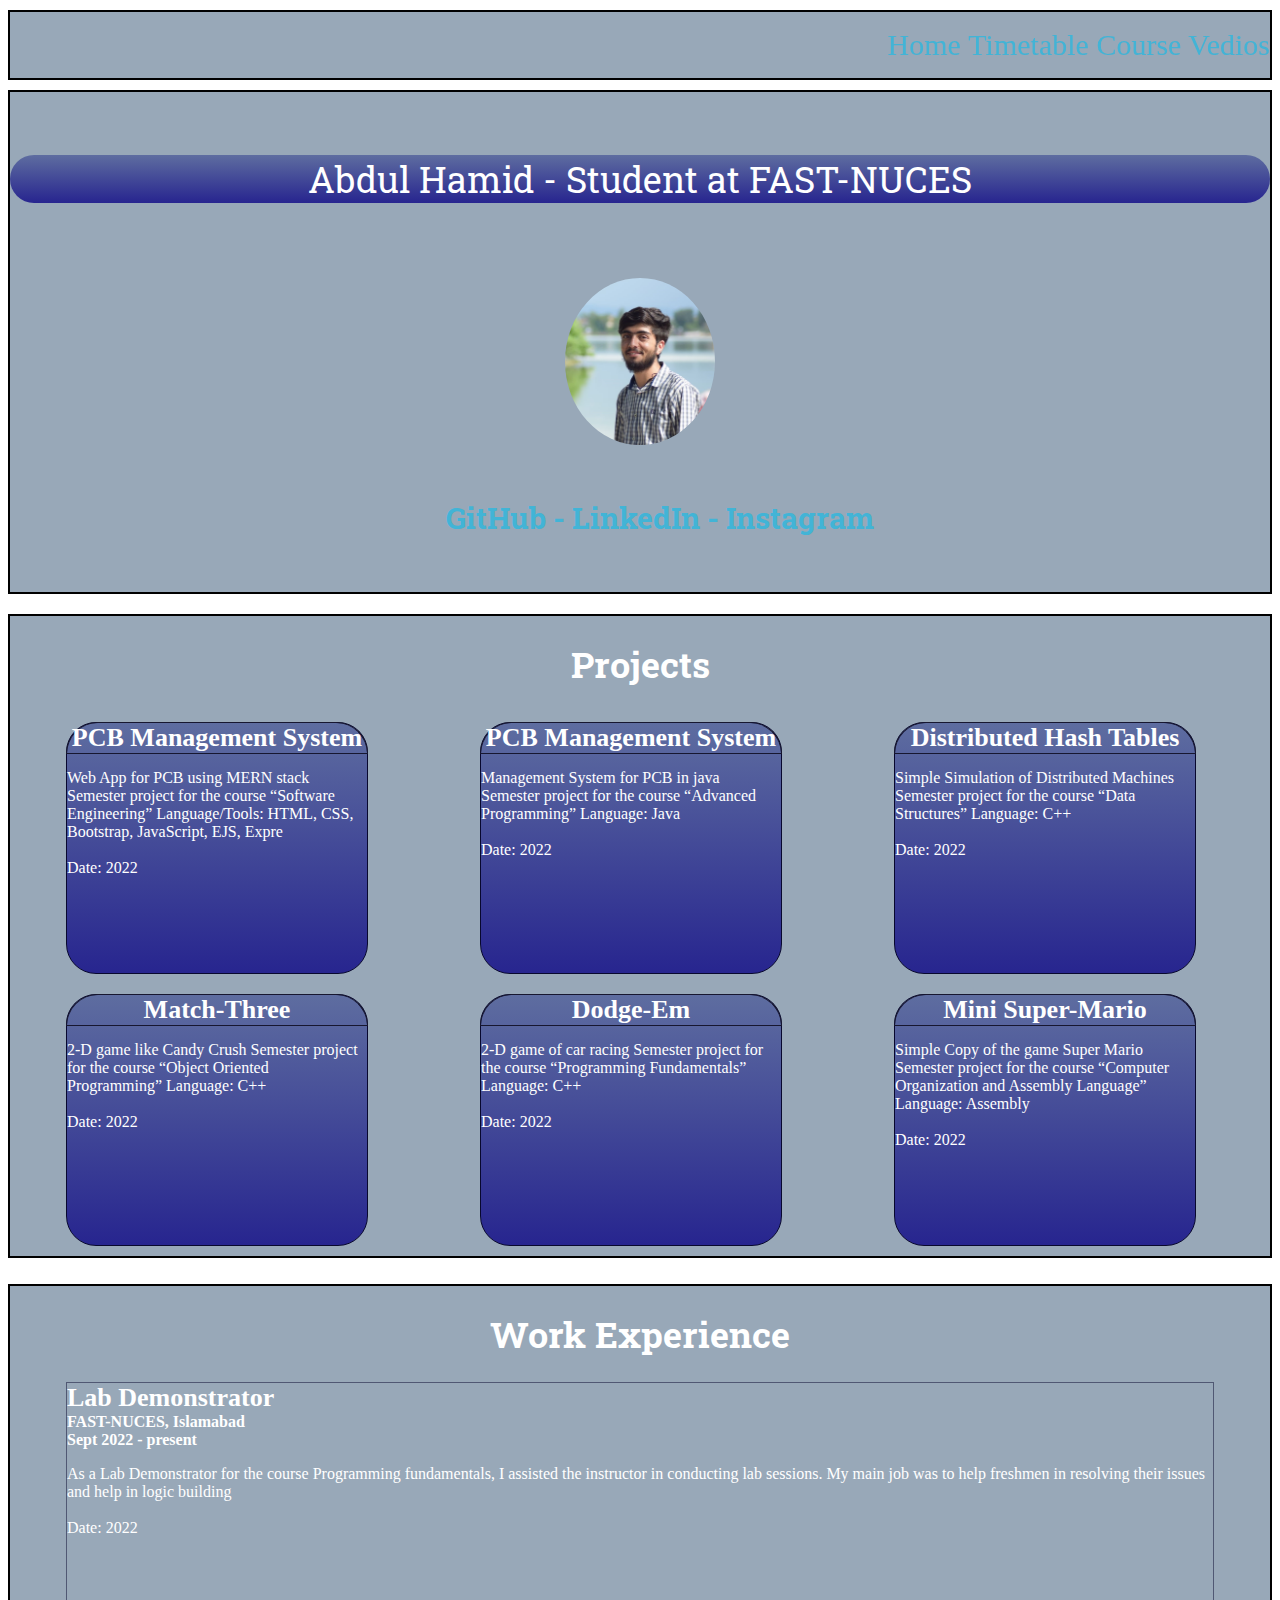
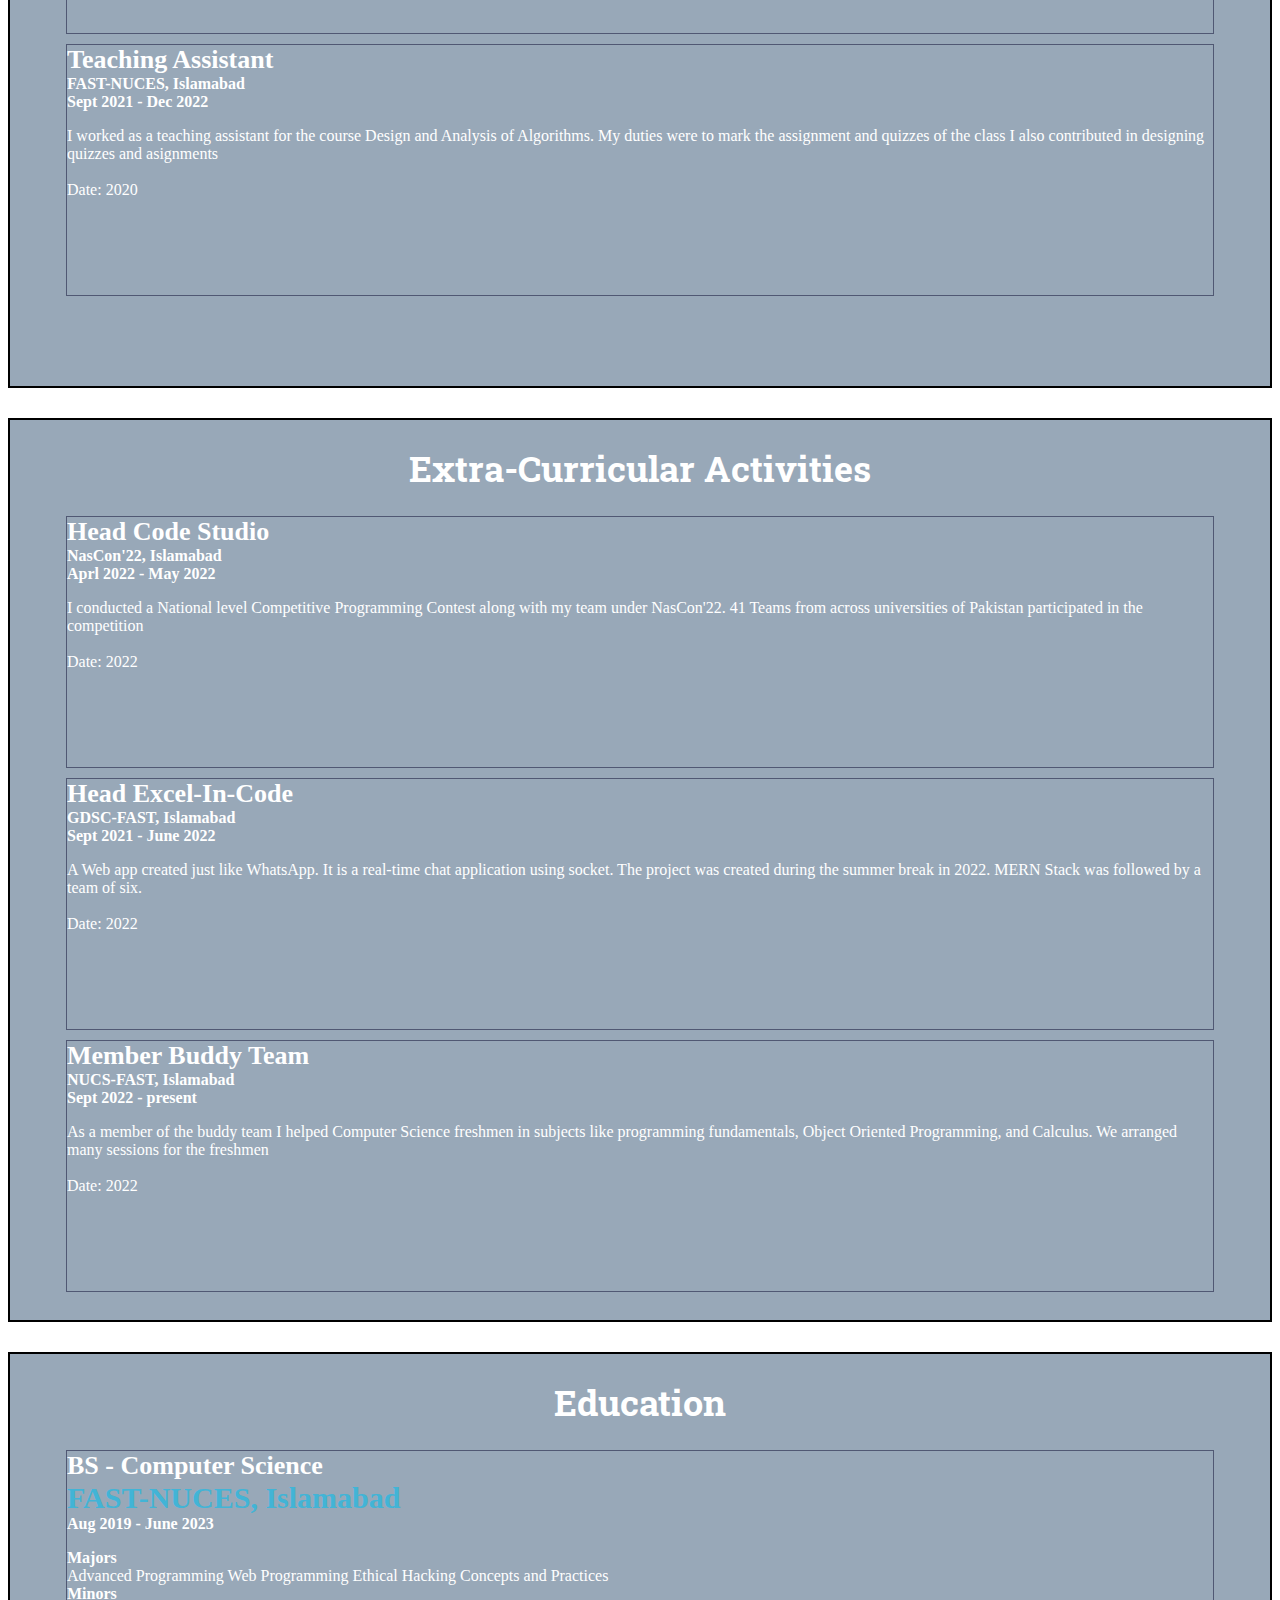
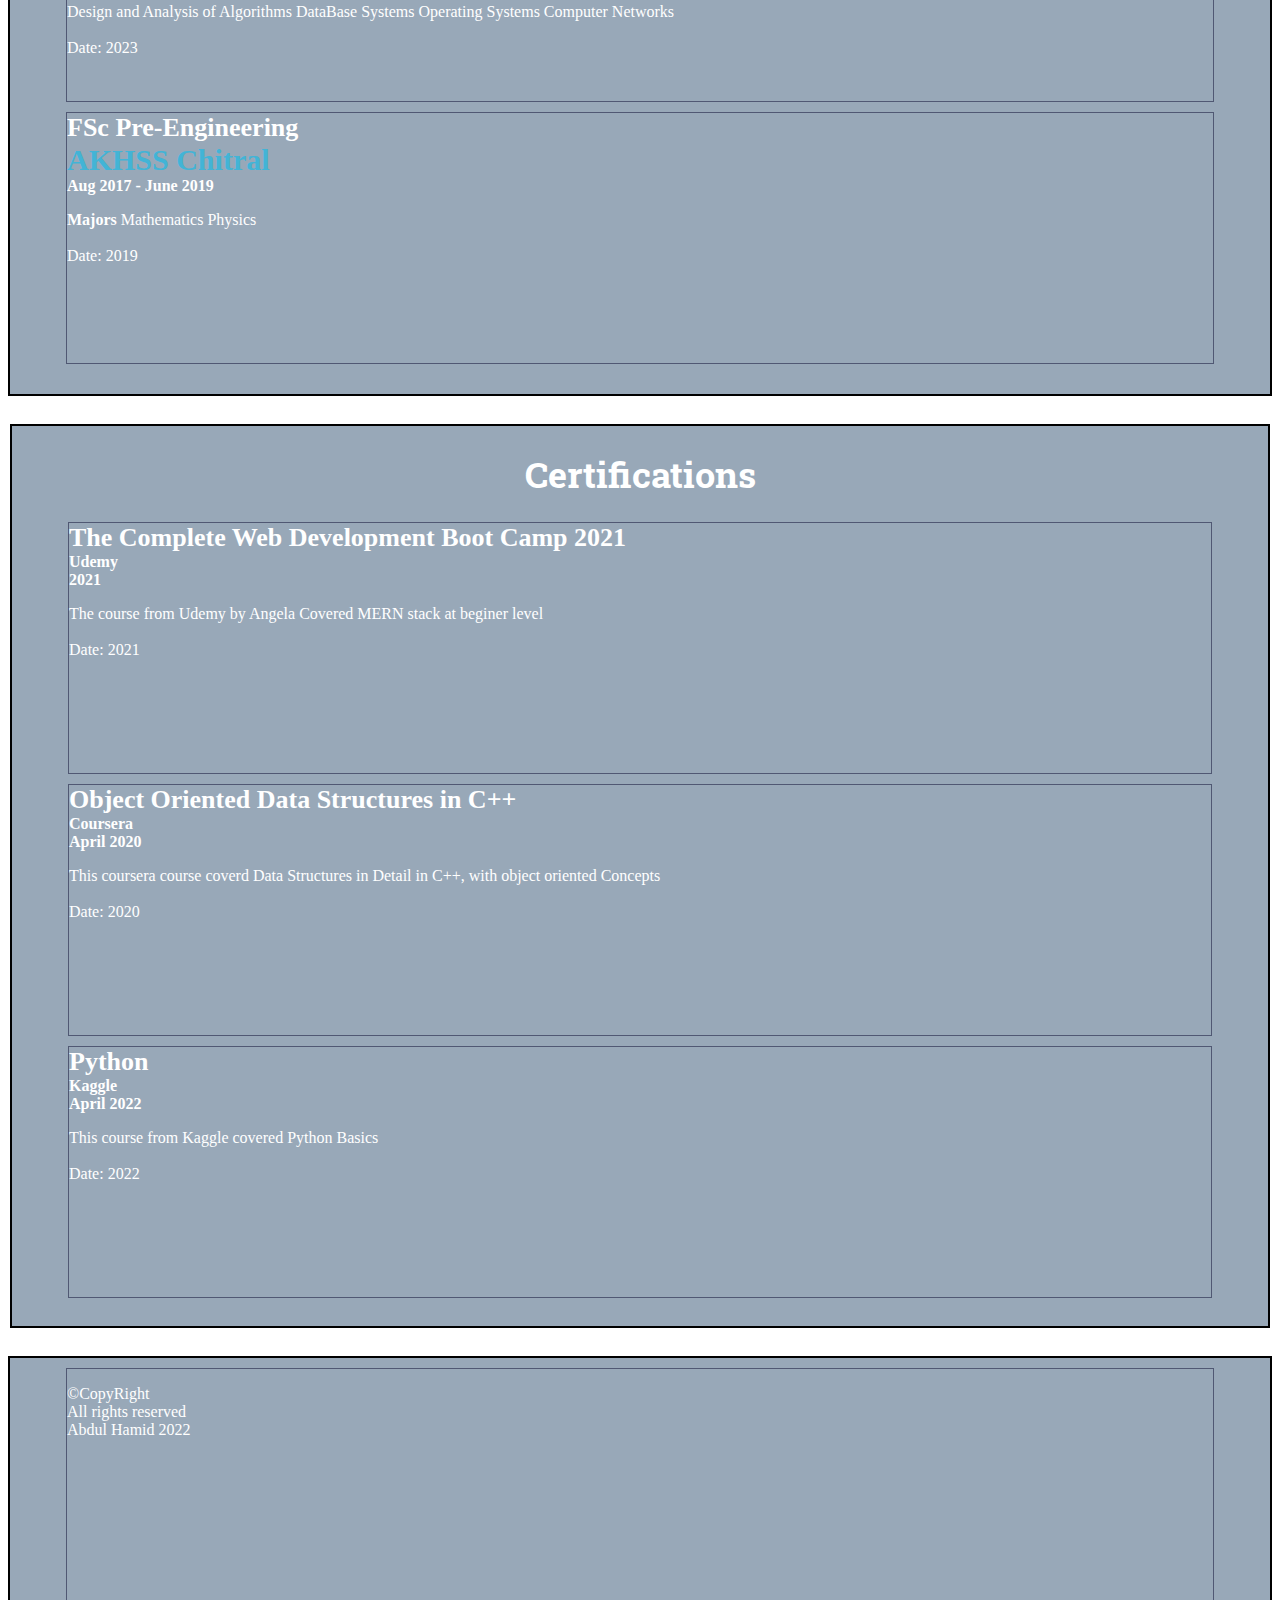
<file: index.html>
<!DOCTYPE html>
<html lang="en">
<head>
    <meta charset="UTF-8">
    <meta http-equiv="X-UA-Compatible" content="IE=edge">
    <meta name="viewport" content="width=device-width, initial-scale=1.0">
    <link rel="stylesheet" href="homePageStyles.css">
    <link href="https://fonts.googleapis.com/css2?family=Roboto+Slab&display=swap" rel="stylesheet">
    <link href="https://fonts.googleapis.com/css2?family=Roboto+Slab&family=Source+Sans+Pro:wght@200;400&display=swap">
    <title>Abdul Hamid - Portfolio</title>
</head>
<body>
    <div class = navbar>
        <ul>
            <li><a href ="index.html" > Home </a></li>
            <li><a href ="mytimetable.html" > Timetable</a> </li>
            <li><a href= "coursevideios.html" >Course Vedios</a>  </li>
        </ul>
    </div>

    <div class = "introduction">
        <h1 id = "profile-title">Abdul Hamid - Student at FAST-NUCES</h1>
            
        <div class ="headings">
            <img id ="profile-img" src="images/dp.jpg">
            <ul>
                <li><a href ="https://github.com/AbdulHamid-codes" > GitHub </a></li>
                <li><a href ="mytimetable.html" > - LinkedIn </a> </li>
                <li><a href= "https://www.instagram.com/thesilentguy565/" >- Instagram</a>  </li>
            </ul>
             
        </div>
    </div>

    <div class = "projects">
        <h1 class = "headings">Projects</h1>
        
        <div class="project-card">
            <div class="project-heading"><strong>PCB Management System</strong></div>
            <p>Web App for PCB using MERN stack
                Semester project for the course “Software Engineering”
                Language/Tools: HTML, CSS, Bootstrap, JavaScript, EJS, Expre

                <br><br>Date: 2022
            </p>
        </div>

        <div class="project-card">
            <div class="project-heading"><strong>PCB Management System</strong></div>
            <p> Management System for PCB in java
                Semester project for the course “Advanced Programming”
                Language: Java

                <br><br>Date: 2022
            </p>
        </div>
        <div class="project-card">
            <div class="project-heading"><strong>Distributed Hash Tables</strong></div>
            <p>Simple Simulation of Distributed Machines
                Semester project for the course “Data Structures”
                Language: C++

                <br><br>Date: 2022
            </p>
        </div>
        <div class="project-card">
            <div class="project-heading"><strong>Match-Three</strong></div>
            <p> 2-D game like Candy Crush
                Semester project for the course “Object Oriented Programming”
                Language: C++

                <br><br>Date: 2022
            </p>
        </div>

        <div class="project-card">
            <div class="project-heading"><strong>Dodge-Em</strong></div>
            <p>  2-D game of car racing
                Semester project for the course “Programming Fundamentals”
                Language: C++

                <br><br>Date: 2022
            </p>
        </div>

        <div class="project-card">
            <div class="project-heading"><strong>Mini Super-Mario</strong></div>
            <p>  Simple Copy of the game Super Mario
                Semester project for the course “Computer Organization and Assembly Language”
                Language: Assembly
                
                <br><br>Date: 2022
            </p>
        </div>

    </div>

    <div class="experience">

        <h1 class="headings">Work Experience</h1>

        <div class="experience-card">
            <div class="experience-heading">
                <strong>Lab Demonstrator</strong>
            </div>
            <strong>FAST-NUCES, Islamabad</strong>
            <br>
            <strong>Sept 2022 - present</strong>
            <p>As a Lab Demonstrator for the course Programming fundamentals, I assisted the instructor in conducting lab sessions. 
                My main job was to help freshmen in resolving their issues and help in logic building

                <br><br>Date: 2022
            </p>
        </div>

        <div class="experience-card">
            <div class="experience-heading">
                <strong>Teaching Assistant</strong>
            </div>
            <strong>FAST-NUCES, Islamabad</strong>
            <br>
            <strong>Sept 2021 - Dec 2022</strong>
            <p>I worked as a teaching assistant for the course Design and Analysis of Algorithms.
                My duties were to mark the assignment and quizzes of the class
                I also contributed in designing quizzes and asignments

                <br><br>Date: 2020
            </p>
        </div>
    </div>

    <div class="extra-curicular">

        <h1 class="headings">Extra-Curricular Activities</h1>

        <div class="experience-card">
            <div class="experience-heading">
                <strong>Head Code Studio</strong>
            </div>
            <strong>NasCon'22, Islamabad</strong>
            <br>
            <strong>Aprl 2022 - May 2022</strong>
            <p>I conducted a National level Competitive Programming Contest along with my team under NasCon'22.
                41 Teams from across universities of Pakistan participated in the competition

                <br><br>Date: 2022
            </p>
        </div>

        <div class="experience-card">
            <div class="experience-heading">
                <strong>Head Excel-In-Code</strong>
            </div>
            <strong>GDSC-FAST, Islamabad</strong>
            <br>
            <strong>Sept 2021 - June 2022</strong>
            <p>A Web app created just like WhatsApp. It is a real-time chat application using socket.
                The project was created during the summer break in 2022. MERN Stack was followed by a team
                of six.

                <br><br>Date: 2022
            </p>
        </div>

        <div class="experience-card">
            <div class="experience-heading">
                <strong>Member Buddy Team</strong>
            </div>
            <strong>NUCS-FAST, Islamabad</strong>
            <br>
            <strong>Sept 2022 - present</strong>
            <p>As a member of the buddy team I helped Computer Science freshmen in subjects like programming fundamentals, Object Oriented Programming, and Calculus.
                We arranged many sessions for the freshmen

                <br><br>Date: 2022
            </p>
        </div>
    </div>
    
    <div class="education">

        <h1 class="headings">Education</h1>

        <div class="experience-card">
            <div class="experience-heading">
                <strong>BS - Computer Science</strong>
            </div>
            <strong><a href="http://isb.nu.edu.pk/">FAST-NUCES, Islamabad </a></strong>
            <br>
            <strong>Aug 2019 - June 2023</strong>

            <p>
                <strong>Majors</strong>
                <br>
                Advanced Programming
                Web Programming
                Ethical Hacking Concepts and Practices
                <br>
                <strong>Minors</strong>
                <br>
                Design and Analysis of Algorithms
                DataBase Systems
                Operating Systems
                Computer Networks
                <br><br>Date: 2023
            </p>
        </div>

        <div class="experience-card">
            <div class="experience-heading">
                <strong>FSc Pre-Engineering</strong>
            </div>
            <strong> <a href="https://www.agakhanschools.org/pakistan/akhsssb/index">AKHSS Chitral</a></strong>
            <br>
            <strong>Aug 2017 - June 2019</strong>
            <p>
                <strong>Majors</strong>
                Mathematics
                Physics
                <br><br>Date: 2019
            </p>
        </div>

        <div class="certifications">

            <h1 class="headings">Certifications</h1>
    
            <div class="experience-card">
                <div class="experience-heading">
                    <strong>The Complete Web Development Boot Camp 2021</strong>
                </div>
                <strong>Udemy</strong>
                <br>
                <strong>2021</strong>
                <p>
                    The course from Udemy by Angela Covered MERN stack at beginer level
                    <br><br>Date: 2021
                </p>
            </div>
    
            <div class="experience-card">
                <div class="experience-heading">
                    <strong>Object Oriented Data Structures in C++</strong>
                </div>
                <strong>Coursera</strong>
                <br>
                <strong>April 2020</strong>
                <p>
                    This coursera course coverd Data Structures in Detail in C++, with object oriented Concepts
                    <br><br>Date: 2020
                </p>
            </div>
    
            <div class="experience-card">
                <div class="experience-heading">
                    <strong>Python</strong>
                </div>
                <strong>Kaggle</strong>
                <br>
                <strong>April 2022</strong>
                <p>
                    This course from Kaggle covered Python Basics
    
                    <br><br>Date: 2022
                </p>
            </div>
        </div>
    </div>

    <div class="footer">

        <div class="experience-card">

            <p>©CopyRight
                <br>
                All rights reserved
                <br>
                Abdul Hamid 2022
            </p>
        </div>
    </div>
</body>
</html>
</file>
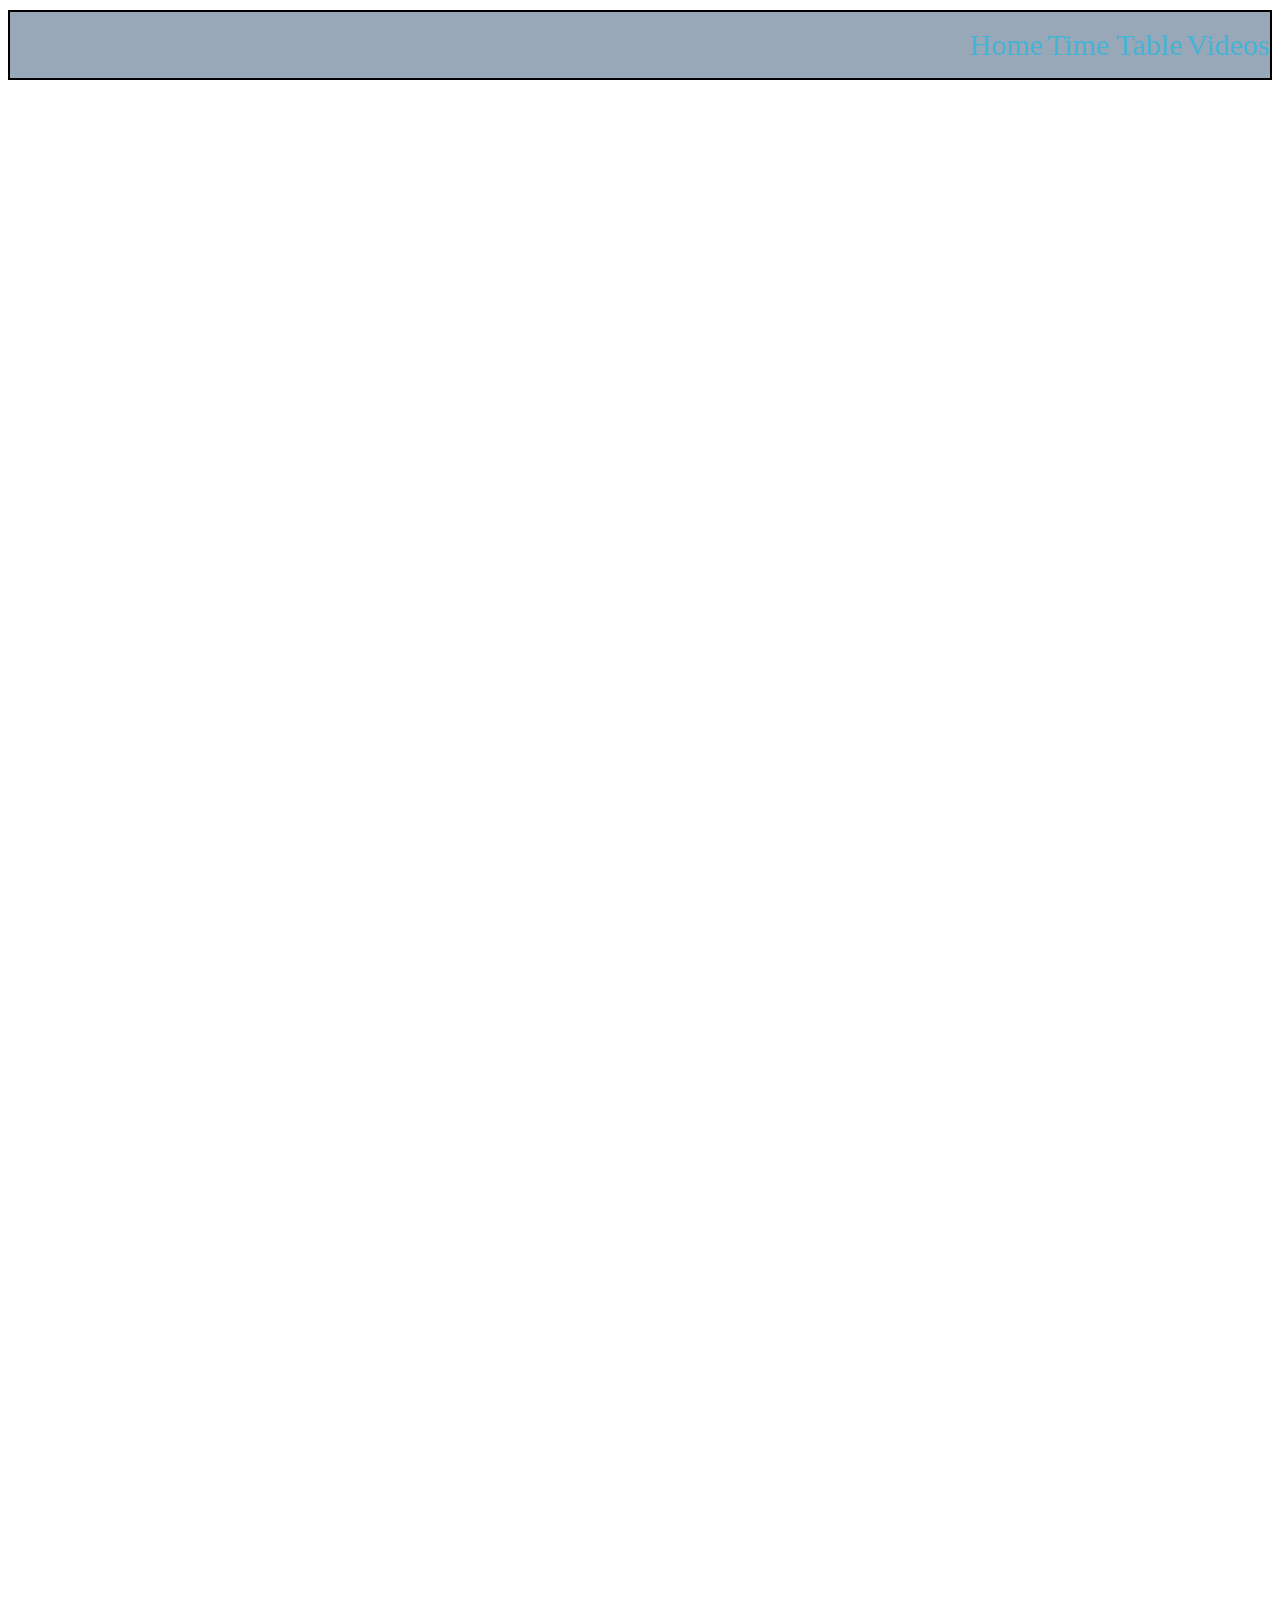
<file: coursevideios.html>
<!DOCTYPE html>
<html lang="en">
<head>
    <meta charset="UTF-8">
    <meta http-equiv="X-UA-Compatible" content="IE=edge">
    <meta name="viewport" content="width=device-width, initial-scale=1.0">
    <link rel="stylesheet" href="homePageStyles.css">
    <title>Abdul Hamid - Course Videos</title>
</head>
<body>
    <div class="navbar">
        <ul>
          <li><a href="index.html">Home</a></li>
          <li><a href="Timetable.html">Time Table</a></li>
          <li><a href="#contact">Videos</a></li>
        </ul>
      </div>

      <div class="tt-heading">
        <strong>Turorials For the Course of Web Programming</strong>
    </div>

        <div class="tutorial-heading" > <strong>Tutorial 1</strong></div>
        <iframe  width="560" height="315" 
        src="https://www.youtube.com/embed/l1EssrLxt7E" 
        title="YouTube video player" frameborder="0" 
        allow="accelerometer; autoplay; clipboard-write; encrypted-media; gyroscope; picture-in-picture" allowfullscreen></iframe>
        
        <div class="tutorial-heading" > <strong>Tutorial 2</strong></div>
        <iframe  width="560" height="315" src="https://www.youtube.com/embed/Rek0NWPCNOc" 
        title="YouTube video player" frameborder="0" 
        allow="accelerometer; autoplay; clipboard-write; encrypted-media; gyroscope; picture-in-picture" allowfullscreen></iframe>

        <div class="tutorial-heading" > <strong>Tutorial 3</strong></div>
        <iframe width="560" 
        height="315" 
        src="https://www.youtube.com/embed/2QR11oDukn4" 
        title="YouTube video player" frameborder="0" 
        allow="accelerometer; autoplay; clipboard-write; encrypted-media; gyroscope; picture-in-picture" 
        allowfullscreen></iframe>

        <div class="tutorial-heading" > <strong>Tutorial 4</strong></div>
        <iframe width="560" height="315" 
        src="https://www.youtube.com/embed/jRAZlTEZi9I"
         title="YouTube video player" frameborder="0" 
         allow="accelerometer; autoplay; clipboard-write; encrypted-media; gyroscope; picture-in-picture" allowfullscreen></iframe>
</body>
</html>
</file>
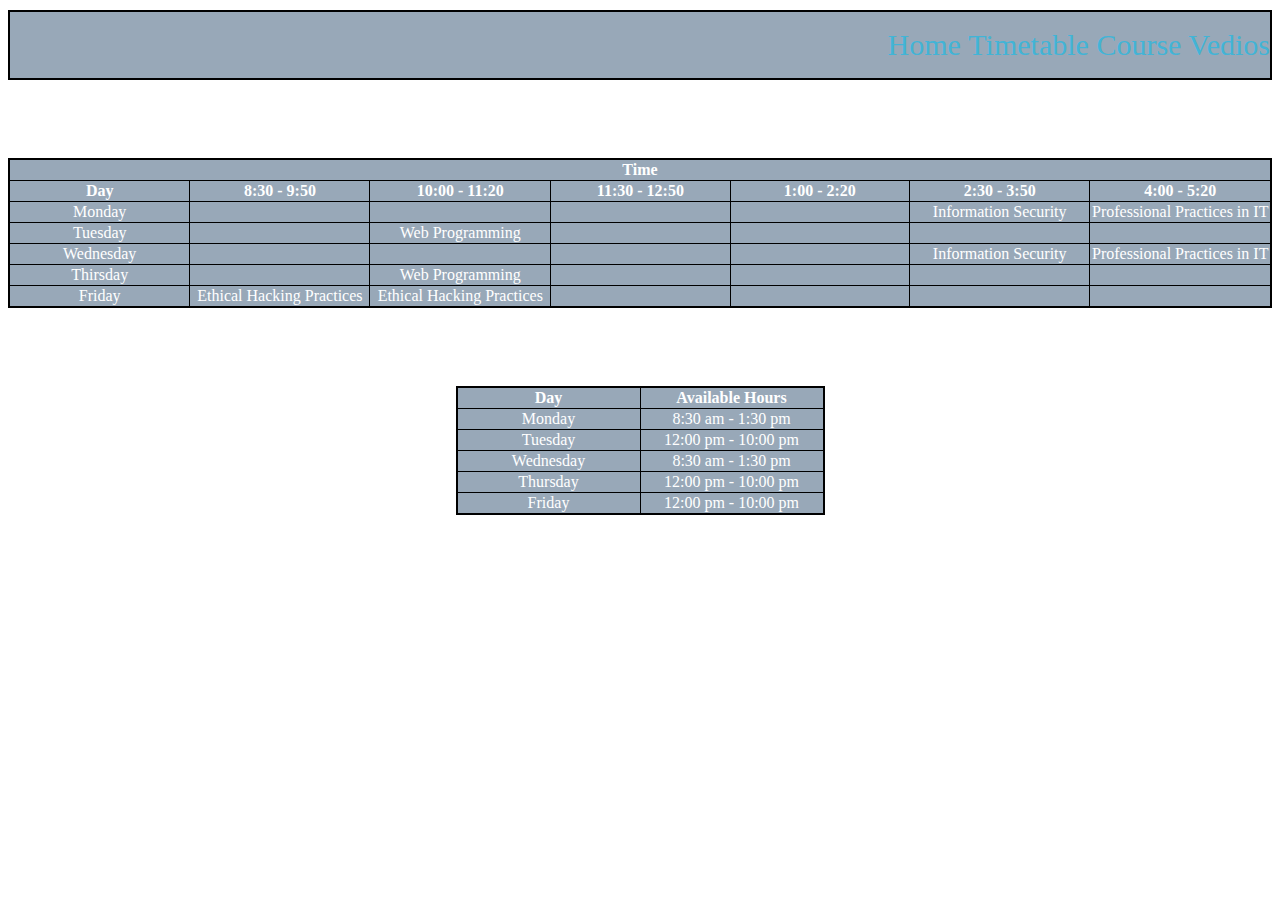
<file: mytimetable.html>
<!DOCTYPE html>
<html lang="en">
<head>
    <meta charset="UTF-8">
    <meta http-equiv="X-UA-Compatible" content="IE=edge">
    <meta name="viewport" content="width=device-width, initial-scale=1.0">
    <link rel="stylesheet" href="homePageStyles.css">
    <title>Abdul Hamid - Time table</title>
</head>
<body>
    <div class = navbar>
        <ul>
            <li><a href ="index.html" > Home </a></li>
            <li><a href ="mytimetable.html" > Timetable</a> </li>
            <li><a href= "coursevideios.html" >Course Vedios</a>  </li>
        </ul>
    </div>
    <div class="tt-heading">
        <strong>My Current Timetable</strong>
    </div>
    <table>
        <tr>
          <th style="text-align: center" colspan="8">Time</th>
        </tr>
        <th>Day</th>
        <th>8:30 - 9:50</th>
        <th>10:00 - 11:20</th>
        <th>11:30 - 12:50</th>
        <th>1:00 - 2:20</th>
        <th>2:30 - 3:50</th>
        <th>4:00 - 5:20</th>
        <tr>
          <td style="text-align: center">Monday</td>
          <td></td>
          <td></td>
          <td></td>
          <td></td>
          <td>Information Security</td>
          <td>Professional Practices in IT</td>
        </tr>
        <tr>
          <td style="text-align: center">Tuesday</td>
          <td></td>
          <td>Web Programming</td>
          <td></td>
          <td></td>
          <td></td>
          <td></td>
        </tr>
        <tr>
          <td style="text-align: center">Wednesday</td>
          <td></td>
          <td></td>
          <td></td>
          <td></td>
          <td>Information Security</td>
          <td>Professional Practices in IT</td>
        </tr>
        <tr>
          <td style="text-align: center">Thirsday</td>
          <td></td>
          <td>Web Programming</td>
          <td></td>
          <td></td>
          <td></td>
        <td></td>
        </tr>
           <tr>
            <td style="text-align: center">Friday</td>
            <td>Ethical Hacking Practices</td>
            <td>Ethical Hacking Practices</td>
            <td></td>
            <td></td>
            <td></td>
            <td></td>
          </tr>
      </table>

      <div class="tt-heading">
        <strong>My Available Hours</strong>
    </div>
    <table>
        <tr>
            <th style="text-align: center">Day</th>
            <th style="text-align: center">Available Hours</th>
        </tr>
        <tr>
            <td>Monday</td>
            <td>8:30 am - 1:30 pm</td>
        </tr>
        <tr>
            <td>Tuesday</td>
            <td>12:00 pm - 10:00 pm</td>
        </tr>
        <tr>
            <td>Wednesday</td>
            <td>8:30 am - 1:30 pm</td>
        </tr>
        <tr>
            <td>Thursday</td>
            <td>12:00 pm - 10:00 pm</td>
        </tr>
        <tr>
            <td>Friday</td>
            <td>12:00 pm - 10:00 pm</td>
        </tr>


    </table>

</body>
</html>
</file>
<file: homePageStyles.css>
html{
    /* background-color: rgb(51,51,51); */
    /* background-color: rgb(14, 40, 66); */
    background: url("https://www.yaagneshwaran.com/wp-content/uploads/2019/12/dark-patterns-yaagneshwaran.com_.png") no-repeat center center fixed;
    background-size: cover;
}

#profile-title{
    font-family: 'Roboto Slab';
    font-size: 36px;
    font-weight: normal;
    color: white;
    text-align: center;
    /* background-color: #42b4d6; */
    border-radius: 25px;
    background: linear-gradient(180deg, #5e6da0, #27258f);
    margin-top: 5%;
}

#profile-img{
    margin-top: 4%;
    width: 150px;
    border-radius: 100%;
    border-color: white;
    border: 1px;
    align-items: center;
}

.headings{
    font-family: 'Roboto Slab';
    font-size: 36px;
    font-weight: bold;
    color: white(51, 51, 51);
    text-align: center;
}

.para {
    font-family: 'Source Sans Pro';
    font-size: 18px;
    height: 32px;
    color: rgb(51,51,51);
}

.navbar {
    top: 0px;
    position: sticky;
    float: auto;
    margin: 10px auto;
    background-color:   rgb(50, 82, 114, 0.5);
    display:flex;
    border: 2px solid black;
    justify-content: right;
}

a {
    color: #42b4d6;
    font-size: 30px;
    text-decoration: none;
}

 ul li a:hover{
    font-weight: bold;
    text-decoration: underline;
    color: rgb(64, 64, 141);
}

a:hover{
    font-weight: bold;
    text-decoration: underline;
    color: rgb(64, 64, 141);
}
.navbar ul li{
    list-style-type: none;
    display: inline;
    font-size: 30px;
    overflow: hidden;
}

.introduction ul li{
    list-style-type: none;
    display: inline;
    font-size: 30px;
    overflow: hidden;
}

.introduction{
    /* margin-top: 10%; */
    float: auto;
    height: 500px;
    margin: 10px auto;
    border: 2px solid black;
    background-color:  rgb(50, 82, 114, 0.5);

}

.projects {
    /* margin-top: 0%; */
    float: left;
    margin: 10px auto;
    border: 2px solid black;
    background-color:  rgb(50, 82, 114, 0.5);
    color: white;
}


.project-card{
    background: linear-gradient(180deg, #5e6da0, #27258f);
    border: 1px solid rgb(8, 8, 46);
    width: 300px;
    height: 250px;
    float: left;
    margin: 10px 56px;
    border-radius: 30px;
  }
  
  .project-heading {
    border: 1px solid rgb(23, 23, 48);
    border-radius: 100px 100px 0px 0px;
    text-align: center;
    font-size: 26px;
    margin: -1px -1px;

  }
  
  .experience{
    /* margin-top: 10%; */
    float: auto;
    height: 700px;
    margin: 690px auto auto auto;
    border: 2px solid black;
    background-color:  rgb(50, 82, 114, 0.5);
    color: white;

}

.experience-card{
    border: 1px solid rgb(8, 8, 46, 0.5);
    width: auto;
    height: 250px;
    float: auto;
    margin: 10px 56px;
}
.experience-heading{
    /* text-align: left; */
    font-size: 26px;

}

.extra-curicular{
    /* margin-top: 10%; */
    float: auto;
    height: 900px;
    margin: 30px auto;
    border: 2px solid black;
    background-color:  rgb(50, 82, 114 ,0.5);
    color: white;

}
.education{
    /* margin-top: 10%; */
    float: auto;
    height: 640px;
    margin: 30px auto;
    border: 2px solid black;
    background-color:  rgb(50, 82, 114, 0.5);
    color: white;

}

.certifications{
    /* margin-top: 10%; */
    float: auto;
    height: 900px;
    margin: 60px auto;
    border: 2px solid black;
    background-color:   rgb(50, 82, 114, 0.5);
    color: white;
}

.footer{
    /* margin-top: 10%; */
    float: auto;
    margin: 960px 0px;
    border: 2px solid black;
    background-color:   rgb(50, 82, 114, 0.5);
    color: white;
}


.tt-heading{
    color: white;
    font-size: 34px;
    text-align: center;
    margin: 20px;
}

table {
    border: 2px solid black;
    margin: auto;
    background-color:   rgb(50, 82, 114, 0.5);
    border-collapse: collapse;
    color: white;
  }
  
  th {
    border: 1px solid black;
  }


  td {
    width: 180px;
    text-align: center;
    border: 1px solid black;
  }
  
.tutorial-heading{
    color: white;
    font-size: 34px;
    text-align: left;
    margin: 20px;
}
</file>
